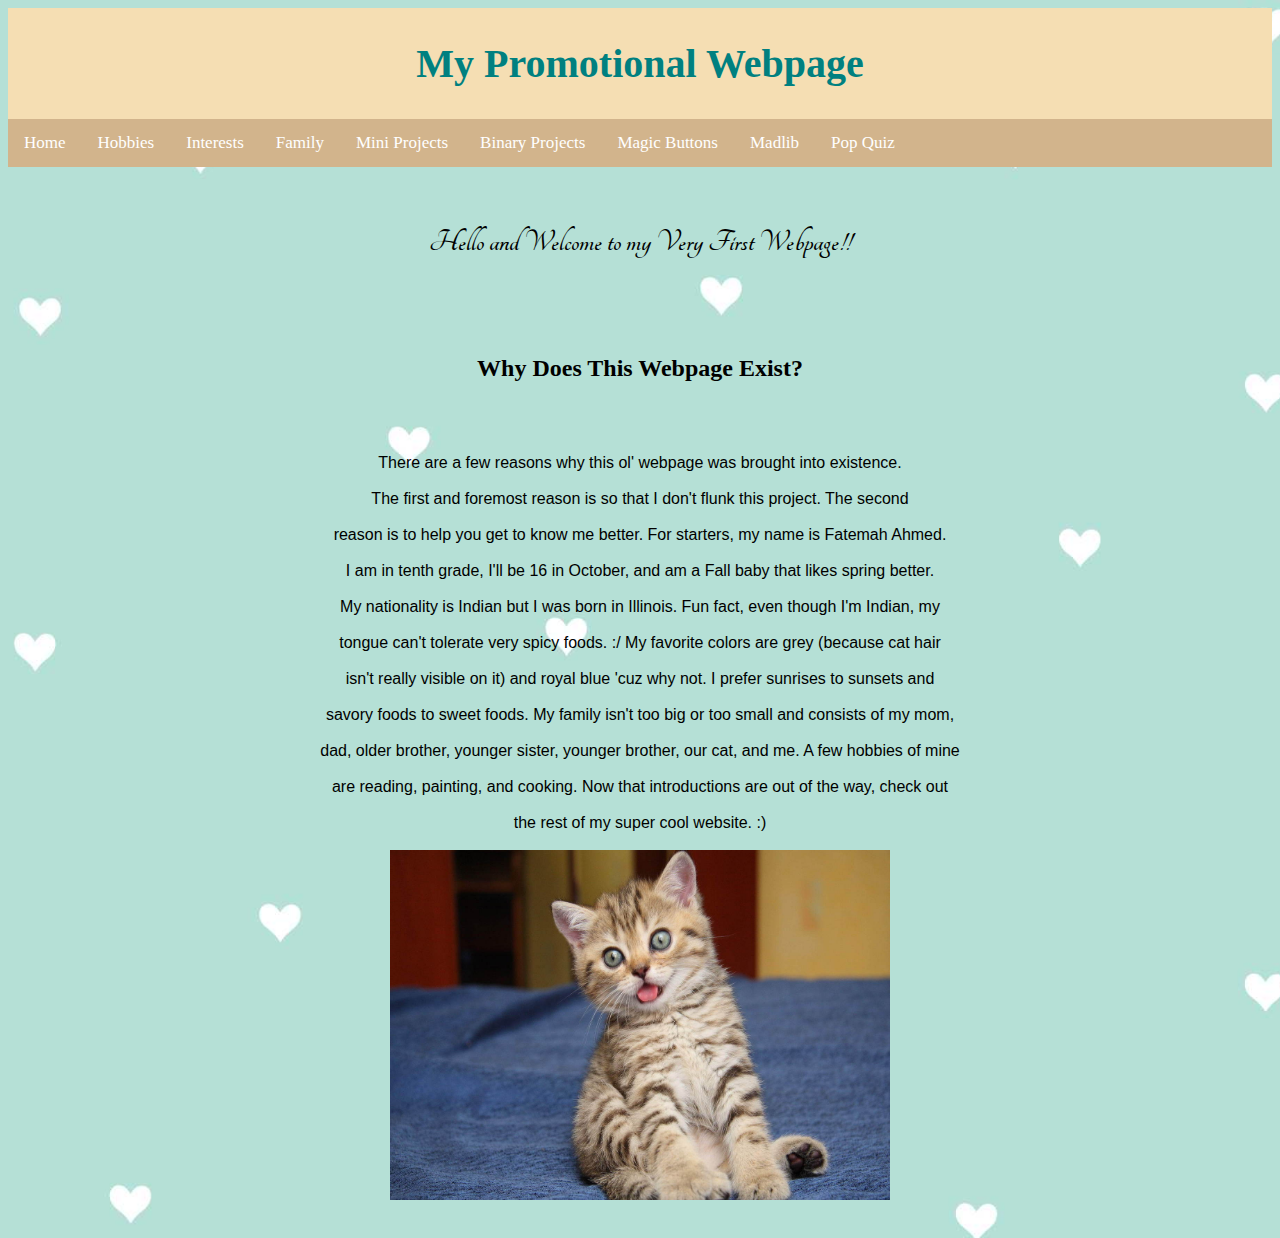
<file: index.html>
<!DOCTYPE html>
<html lang="en">
<head>

    <meta charset="UTF-8">
    <title>Welcome!! </title>
    <script src="myScript.js"></script>
    <script src="calc.js"></script>
    <script src="binaryScript.js"></script>
    <script src="madlibs.js"></script>
     <script src="quiz.js"></script>
    <link rel="stylesheet" href="Control.css">

   <!-- h1 font-->
    <link rel="stylesheet" href="https://fonts.googleapis.com/css?family=Tangerine">

    <style>


    div.c {
        font-size: x-large;
    }


    .w3-myfont {
        font-family: "Comic Sans MS", cursive, sans-serif;
    }


 .w3-tangerine {
 font-family: 'Tangerine', serif;
}

<!-- font code taken from w3schools-->

</style>

</head>
<body>



<div class="header">
    <h1>My Promotional Webpage</h1>
</div>

<!-- header code taken from w3schools-->

<div class="topnav">
    <a href="index.html">Home</a>
    <a href="Hobbies.html">Hobbies</a>
    <a href="Interests.html">Interests</a>
    <a href="Family.html">Family</a>
    <a href="MiniProjects.html">Mini Projects</a>
    <a href="Binary.html">Binary Projects</a>
    <a href="Buttons.html">Magic Buttons</a>
    <a href="story.html">Madlib</a>
     <a href="quiz.html">Pop Quiz</a>
</div>
<!-- navigation bar code copied from w3schools-->

<!-- start of website intro-->
<br>
<br>

<div class="w3-container w3-tangerine" >
<h1 class= "c" > Hello and Welcome to my Very First Webpage!! </h1>
</div>

<br>
<br>
<br>

 <h2 align="center"> <b> Why Does This Webpage Exist?</b> </h2>

<br>

<!--intro paragraph-->

<p class="w3-myfont" align="center">


    <br>   There are a few reasons why this ol' webpage was brought into existence.  <br>
    <br> The first and foremost reason is so that I don't flunk this project.  The second <br>
   <br> reason is to help you get to know me better. For starters, my name is Fatemah Ahmed. <br>
<br> I am in tenth grade, I'll be 16 in October, and am a Fall baby that likes spring better. <br>
   <br>  My nationality is Indian but I was born in Illinois.  Fun fact, even though I'm Indian, my <br>
   <br> tongue can't tolerate very spicy foods. :/ My favorite colors are grey (because cat hair <br>
    <br> isn't really visible on it) and royal blue 'cuz why not. I prefer sunrises to sunsets and <br>
    <br> savory foods to sweet foods. My family isn't too big or too small and consists of my mom, <br>
   <br> dad, older brother, younger sister, younger brother, our cat, and me. A few hobbies of mine <br>
    <br> are reading, painting, and cooking.  Now that introductions are out of the way, check out <br>
    <br> the rest of my super cool website. :)
    <br>
    <br>
    <img src = "image/cat.JPG" height =350 width =500>
    <br>
    <br>
</p>









</body>
</html>
</file>
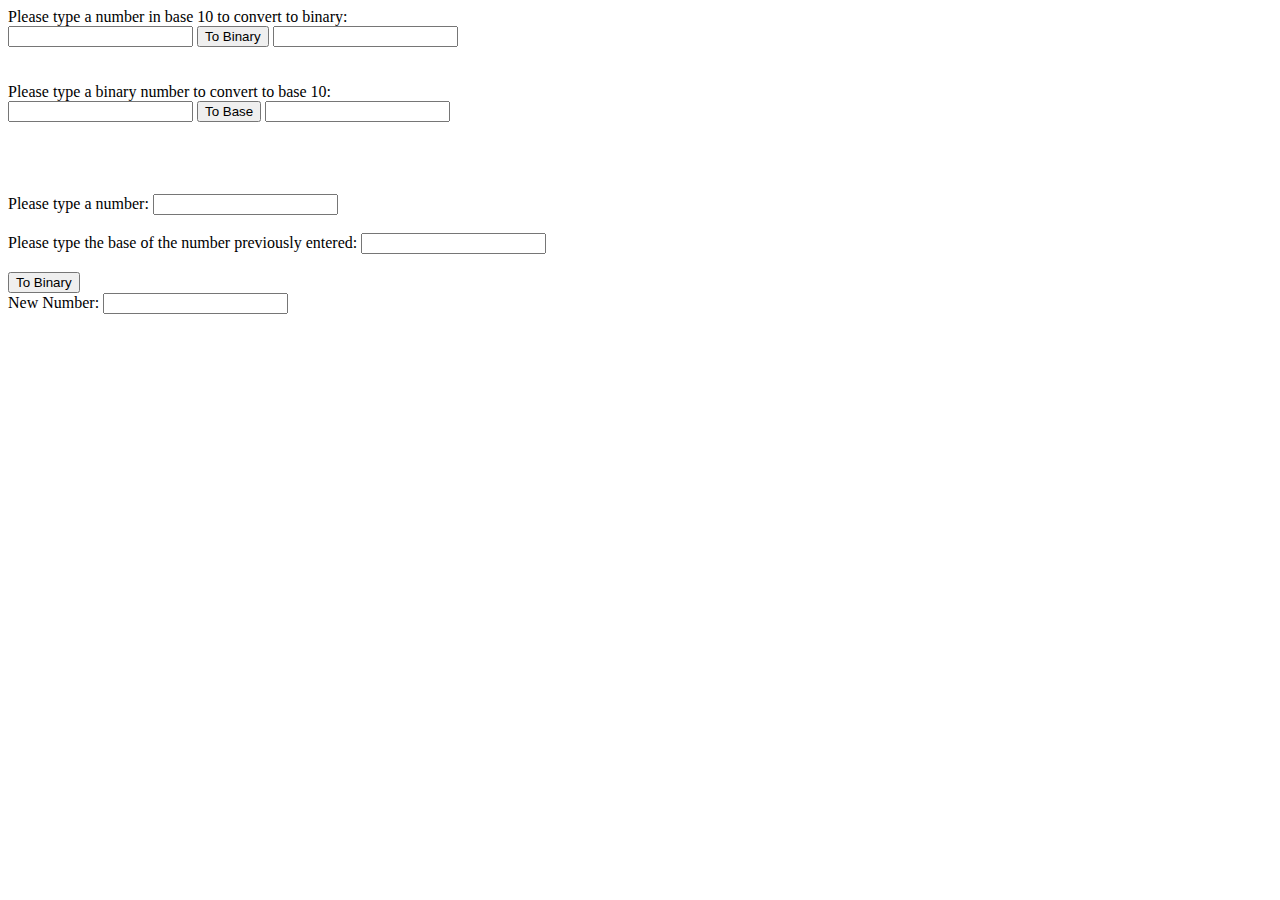
<file: Javascript Binary/index.html>
<!DOCTYPE html>
<html lang="en">
<head>
    <meta charset="UTF-8">
    <title>Base Converter</title>
    <script src="myScript.js"></script>

</head>
<body>

Please type a number in base 10 to convert to binary:
<form name="toBinary">
    <input name="input">
<button type="button" onclick="document.toBinary.result.value=tenToSmall()">To Binary</button>
    <input name="result" readonly="true">
</form>
<br><br>


Please type a binary number to convert to base 10:
<form name="toBase">
<input name="input">
    <button type="button" onclick="document.toBase.result.value=smallToTen()">To Base</button>
    <input name="result" readonly="true">
</form>
<br><br><br><br>

<!-- A Level Binary Project-->

<!-- first input-->
<Form name="chosenOne">
    Please type a number:
    <input name="input">
</Form>

<!--second input-->
<br>
<Form name="baseType">
    Please type the base of the number previously entered:
    <input name="input">
</Form>
<br>
<button type="button" onclick="document.wantedBase.result.value=tenToSmall()">To Binary</button>
<!--third input-->
<br>
<Form name="wantedBase">
    New Number:
    <input name="result" readonly="true">
</Form>



</body>
</html>
</file>
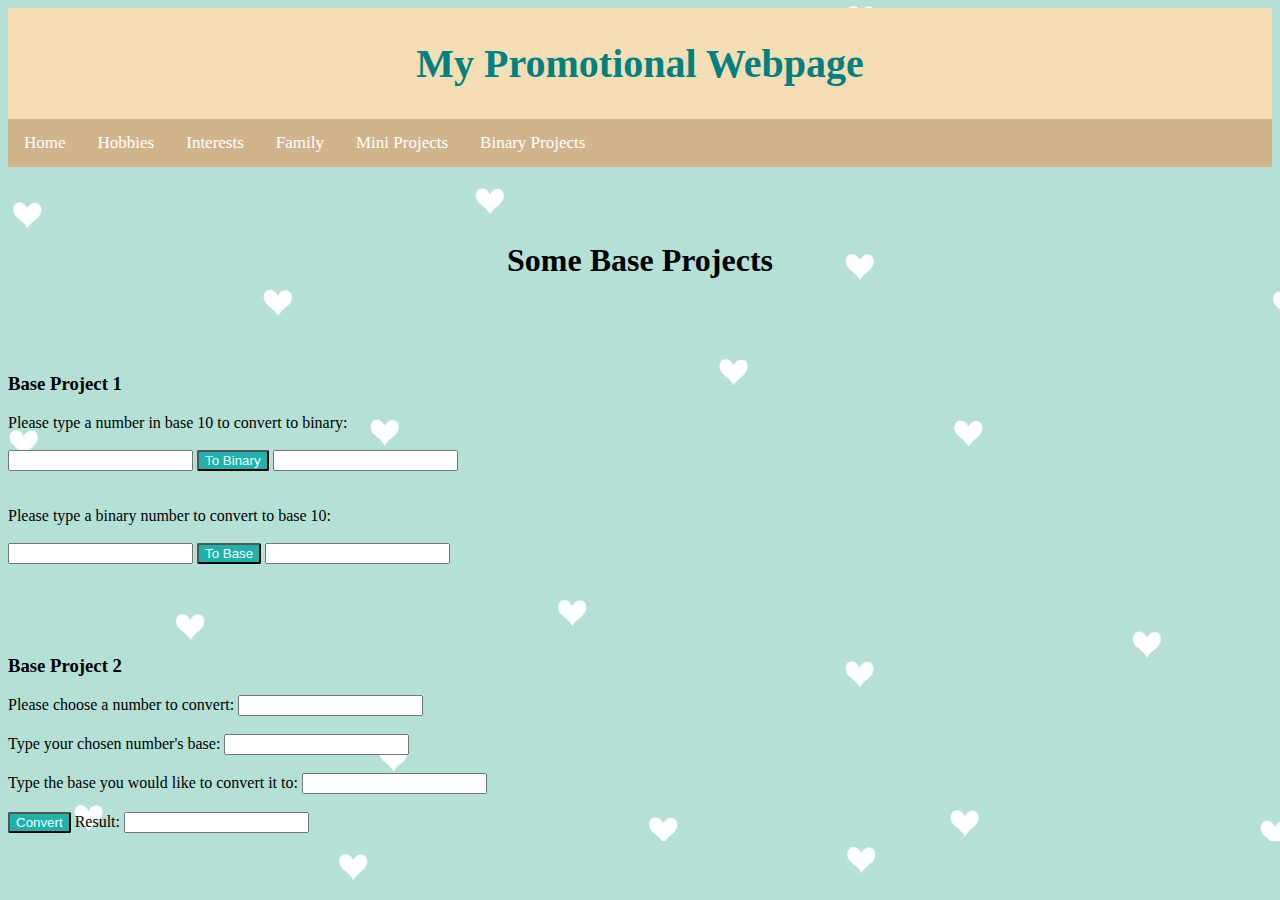
<file: Binary.html>
<!DOCTYPE html>
<html lang="en">
<head>
    <meta charset="UTF-8">
    <title>Binary Projects</title>
    <script src="binaryScript.js"></script>
    <link rel="stylesheet" href="Control.css">
</head>
<body>

<div class="header">
    <h1>My Promotional Webpage</h1>
</div>

<!-- header code taken from w3schools-->

<div class="topnav">
    <a href="index.html">Home</a>
    <a href="Hobbies.html">Hobbies</a>
    <a href="Interests.html">Interests</a>
    <a href="Family.html">Family</a>
    <a href="MiniProjects.html">Mini Projects</a>
    <a href="Binary.html">Binary Projects</a>
</div>
<!-- navigation bar code copied from w3schools-->

<br><br><br>
<h1 align="center">Some Base Projects</h1>
<br><br><br>


<h3>Base Project 1</h3>

<!--B Level Binary Project-->

Please type a number in base 10 to convert to binary:
<br><br>
<form name="toBinary">
    <input name="input">
    <button type="button" onclick="document.toBinary.result.value=tenToSmall()">To Binary</button>
    <input name="result" readonly="true">
</form>
<br><br>


Please type a binary number to convert to base 10:
<br><br>
<form name="toBase">
    <input name="input">
    <button type="button" onclick="document.toBase.result.value=smallToTen()">To Base</button>
    <input name="result" readonly="true">
</form>

<br><br><br><br>



<h3>Base Project 2</h3>

<!-- A Level Binary Project-->

<form name="magic">
    Please choose a number to convert:
    <input type="text" name="num">
    <br><br>
    Type your chosen number's base:
    <input type="text" name="x">
    <br><br>
    Type the base you would like to convert it to:
    <input type="text" name="y">
    <br><br>
    <button type="button" onclick="document.magic.result.value=xToY(Number(document.magic.num.value), Number(document.magic.x.value), Number(document.magic.y.value))">Convert</button>
    Result: <input type="text" name="result">
</form>


</body>
</html>
</file>
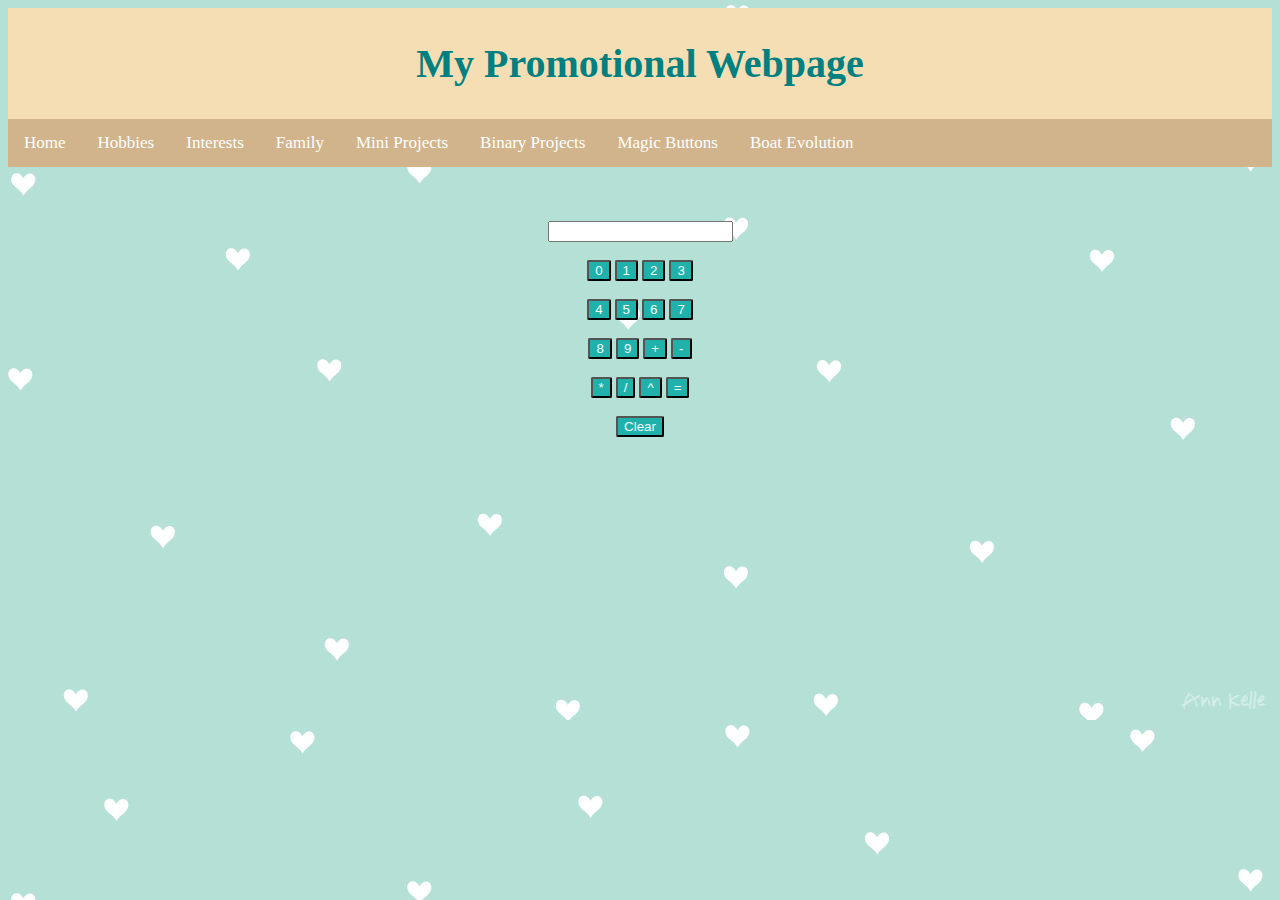
<file: Buttons.html>
<!DOCTYPE html>
<html lang="en">
<head>
    <meta charset="UTF-8">
    <title>Buttons</title>
    <script src="myScript.js"></script>
    <script src="calc.js"></script>
    <script src="binaryScript.js"></script>
    <script src="madlibs.js"></script>
     <script src="quiz.js"></script>
    <link rel="stylesheet" href="Control.css">
    <script src="boatevolution.js"></script>
    <link rel="stylesheet" type="text/css" href="boat.css">

    <style>

        .w3-myfont {
            font-family: "Comic Sans MS", cursive, sans-serif;
        }

        <!-- font code taken from w3schools-->

    </style>

</head>



<body>


<div class="header">
    <h1>My Promotional Webpage</h1>
</div>

<!-- header code taken from w3schools-->

<div class="topnav">
    <a href="index.html">Home</a>
    <a href="Hobbies.html">Hobbies</a>
    <a href="Interests.html">Interests</a>
    <a href="Family.html">Family</a>
    <a href="MiniProjects.html">Mini Projects</a>
    <a href="Binary.html">Binary Projects</a>
    <a href="Buttons.html">Magic Buttons</a>
    <a href="LittleBoat.html">Boat Evolution</a>
</div>
<!-- navigation bar code copied from w3schools-->
<br><br><br>
<form name="calculator" align="center">

    <input name="calcWindow" type="text" readonly="true">
    <br><br>
    <button type="button"  value="0" onclick="document.calculator.calcWindow.value+=0">0</button>

    <button type="button"  value="1" onclick="document.calculator.calcWindow.value+=1">1</button>

    <button type="button"  value="2" onclick="document.calculator.calcWindow.value+=2">2</button>

    <button type="button"  value="3" onclick="document.calculator.calcWindow.value+=3">3</button>
    <br><br>

    <button type="button"  value="4" onclick="document.calculator.calcWindow.value+=4">4</button>

    <button type="button"  value="5" onclick="document.calculator.calcWindow.value+=5">5</button>

    <button type="button"  value="6" onclick="document.calculator.calcWindow.value+=6">6</button>

    <button type="button"  value="7" onclick="document.calculator.calcWindow.value+=7">7</button>
    <br><br>

    <button type="button"  value="8" onclick="document.calculator.calcWindow.value+=8">8</button>

    <button type="button"  value="9" onclick="document.calculator.calcWindow.value+=9">9</button>

    <button type="button"  value="+" onclick="document.calculator.calcWindow.value+='+'">+</button>

    <button type="button"  value="-" onclick="document.calculator.calcWindow.value+='-'">-</button>
    <br><br>

    <button type="button"  value="*" onclick="document.calculator.calcWindow.value+='*'">*</button>

    <button type="button"  value="/" onclick="document.calculator.calcWindow.value+='/'">/</button>

    <button type="button"  value="^" onclick="document.calculator.calcWindow.value+='^'">^</button>

    <button type="button"  value="=" onclick="document.calculator.calcWindow.value=calculate(document.calculator.calcWindow.value)">=</button>
    <br><br>

    <button type="button"  value="/" onclick="document.calculator.calcWindow.value=''">Clear</button>

    <br><br>
</form>




</body>

</html>
</file>
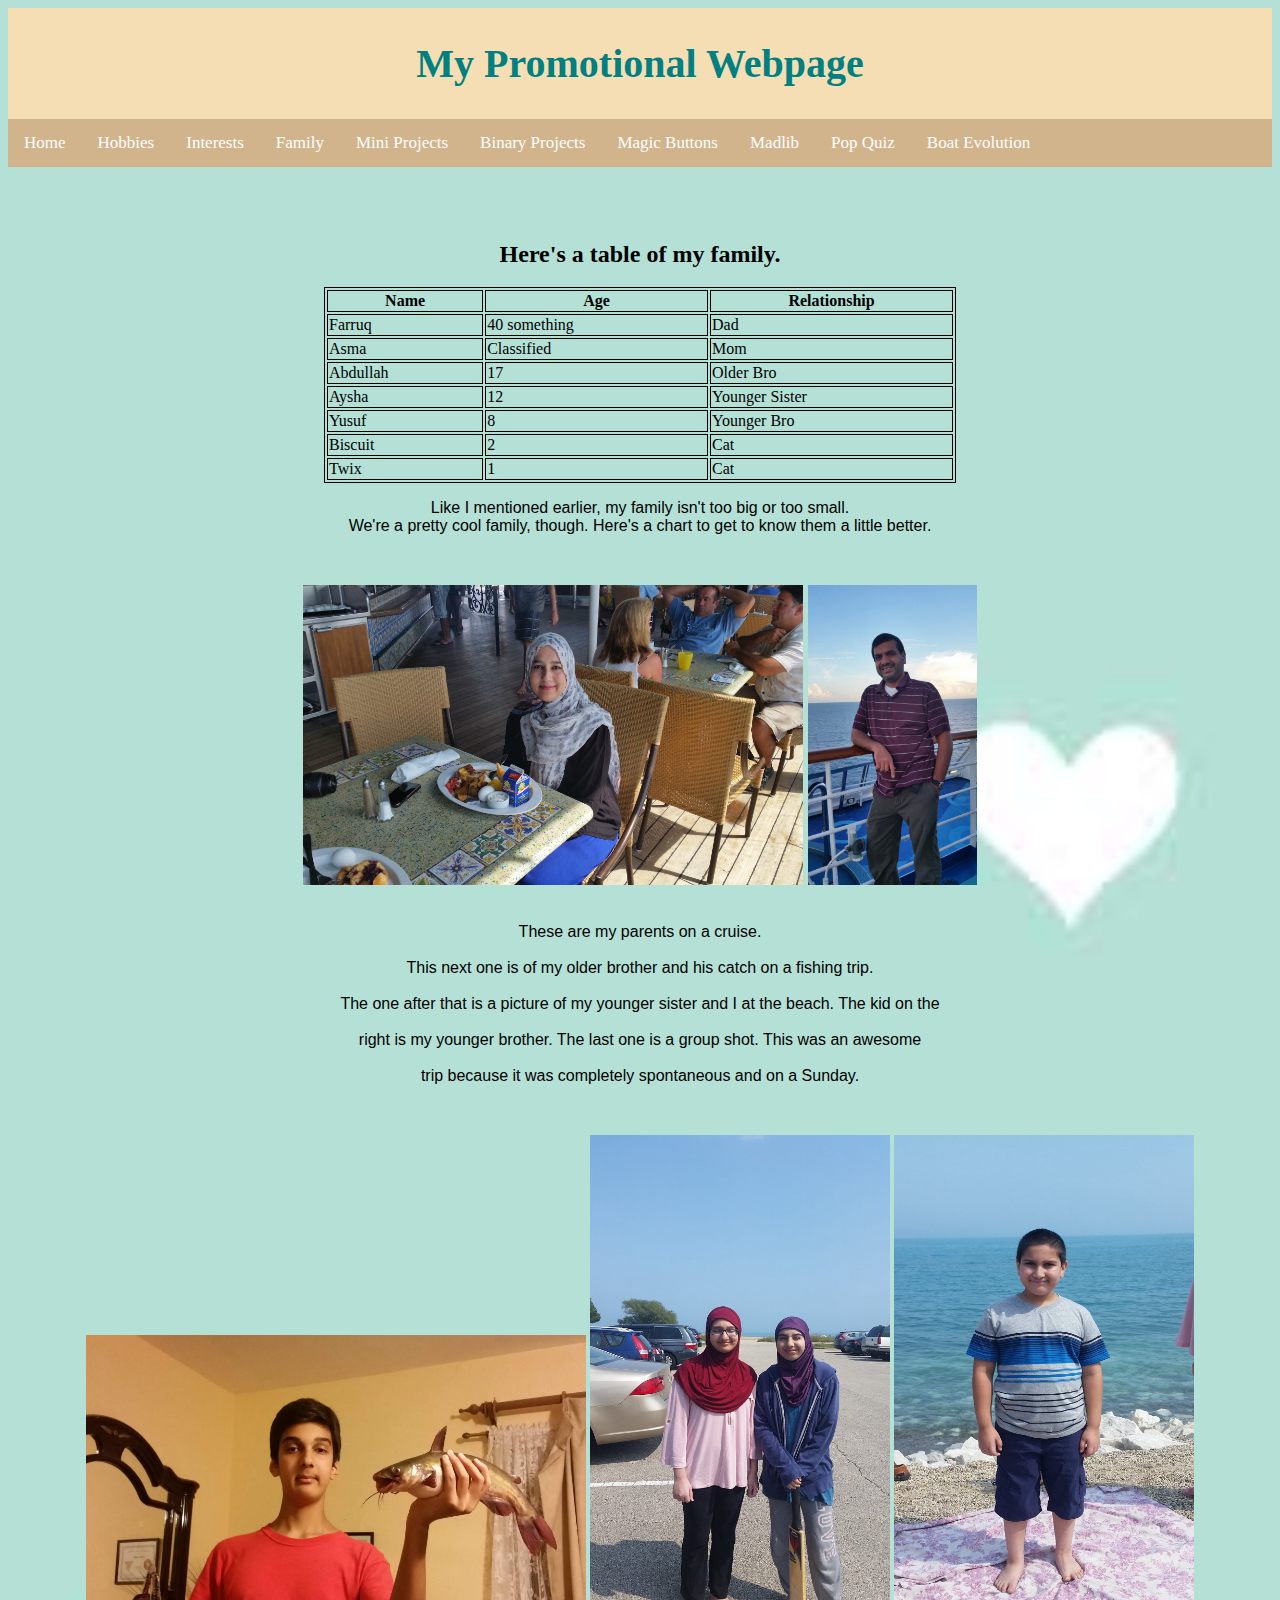
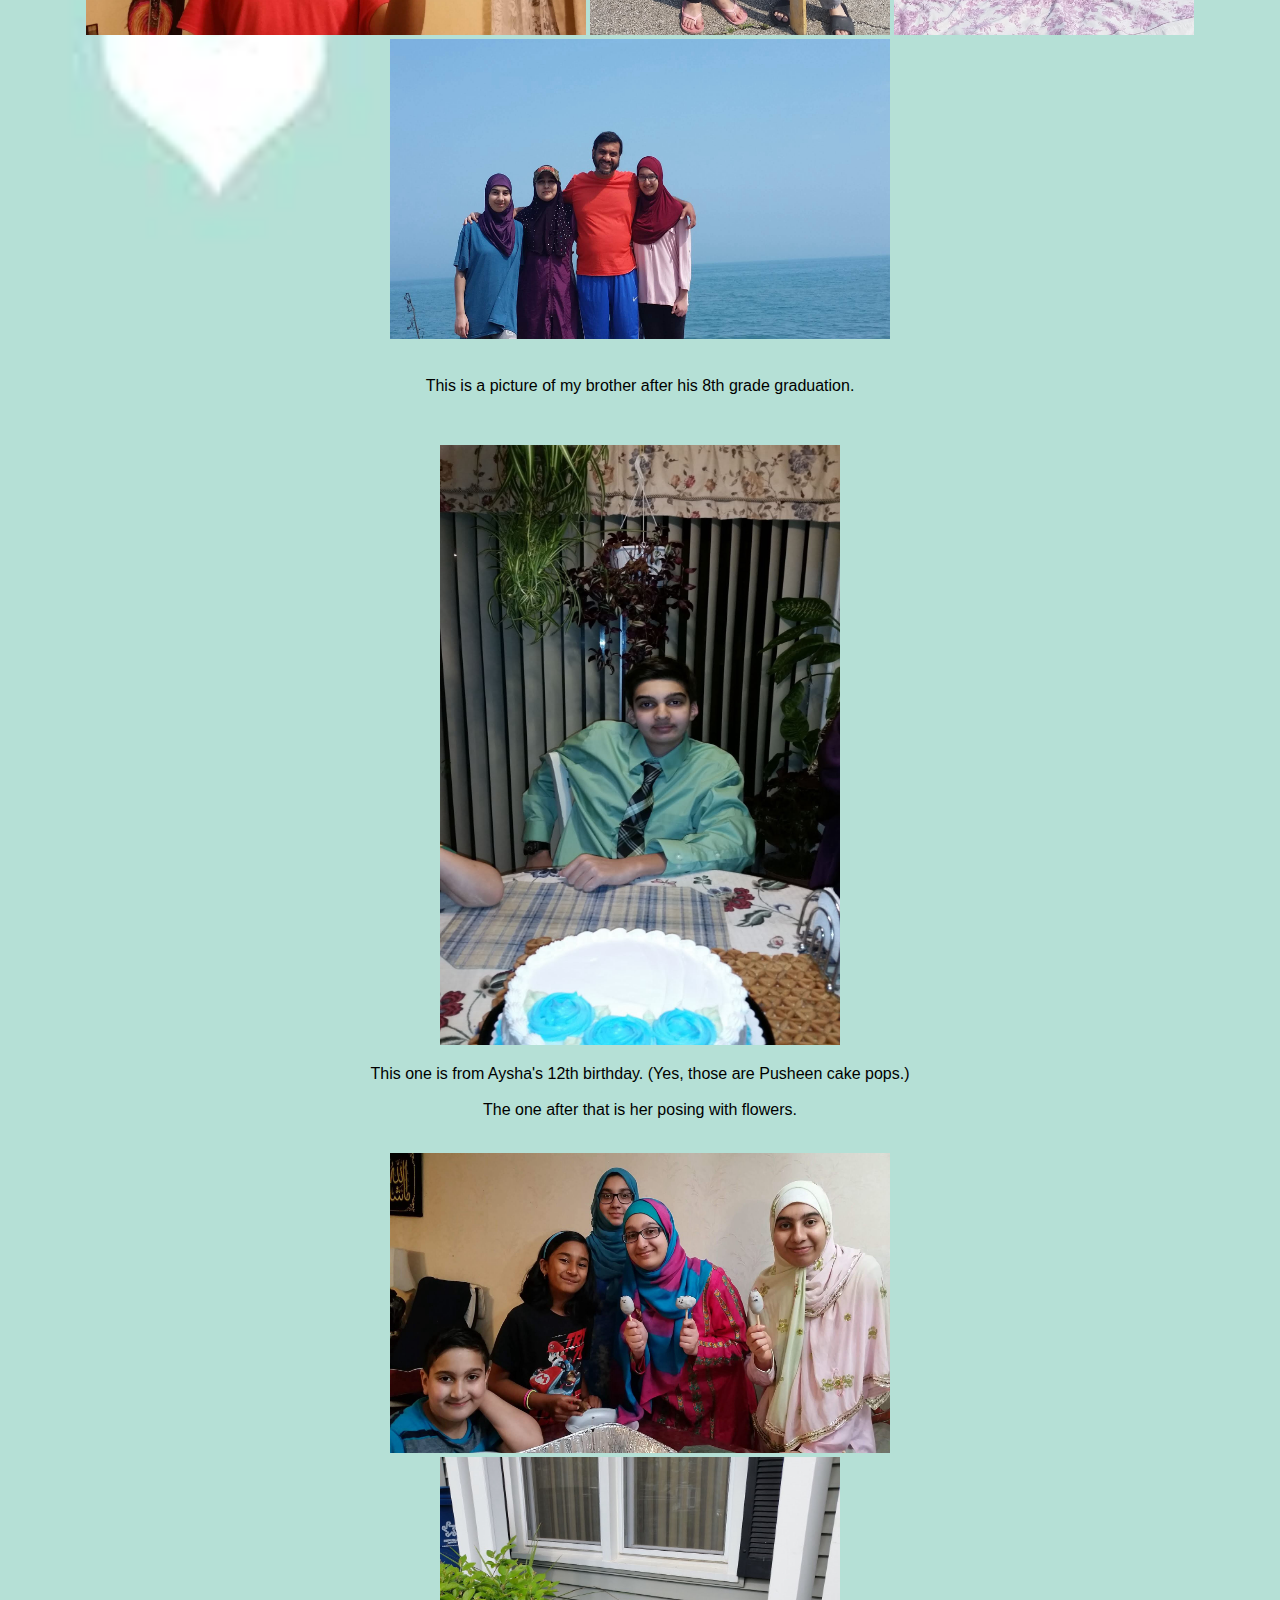
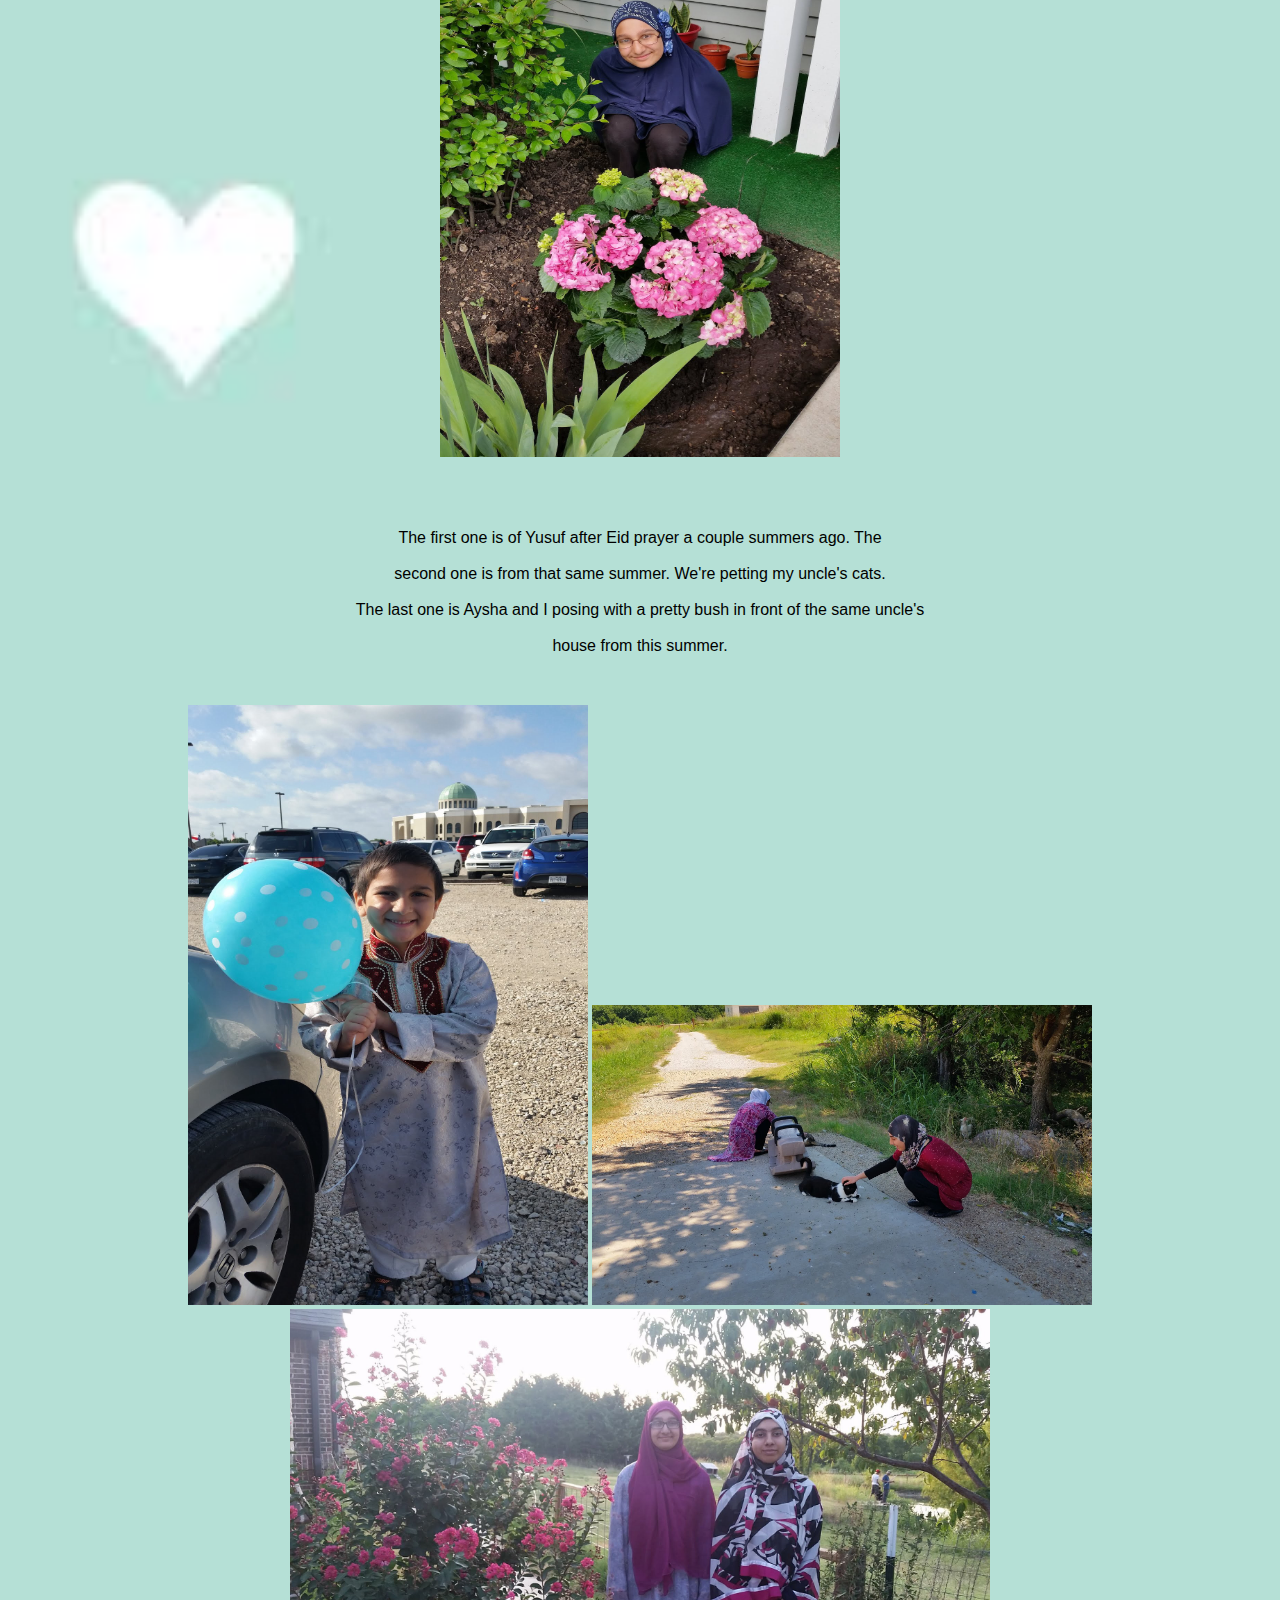
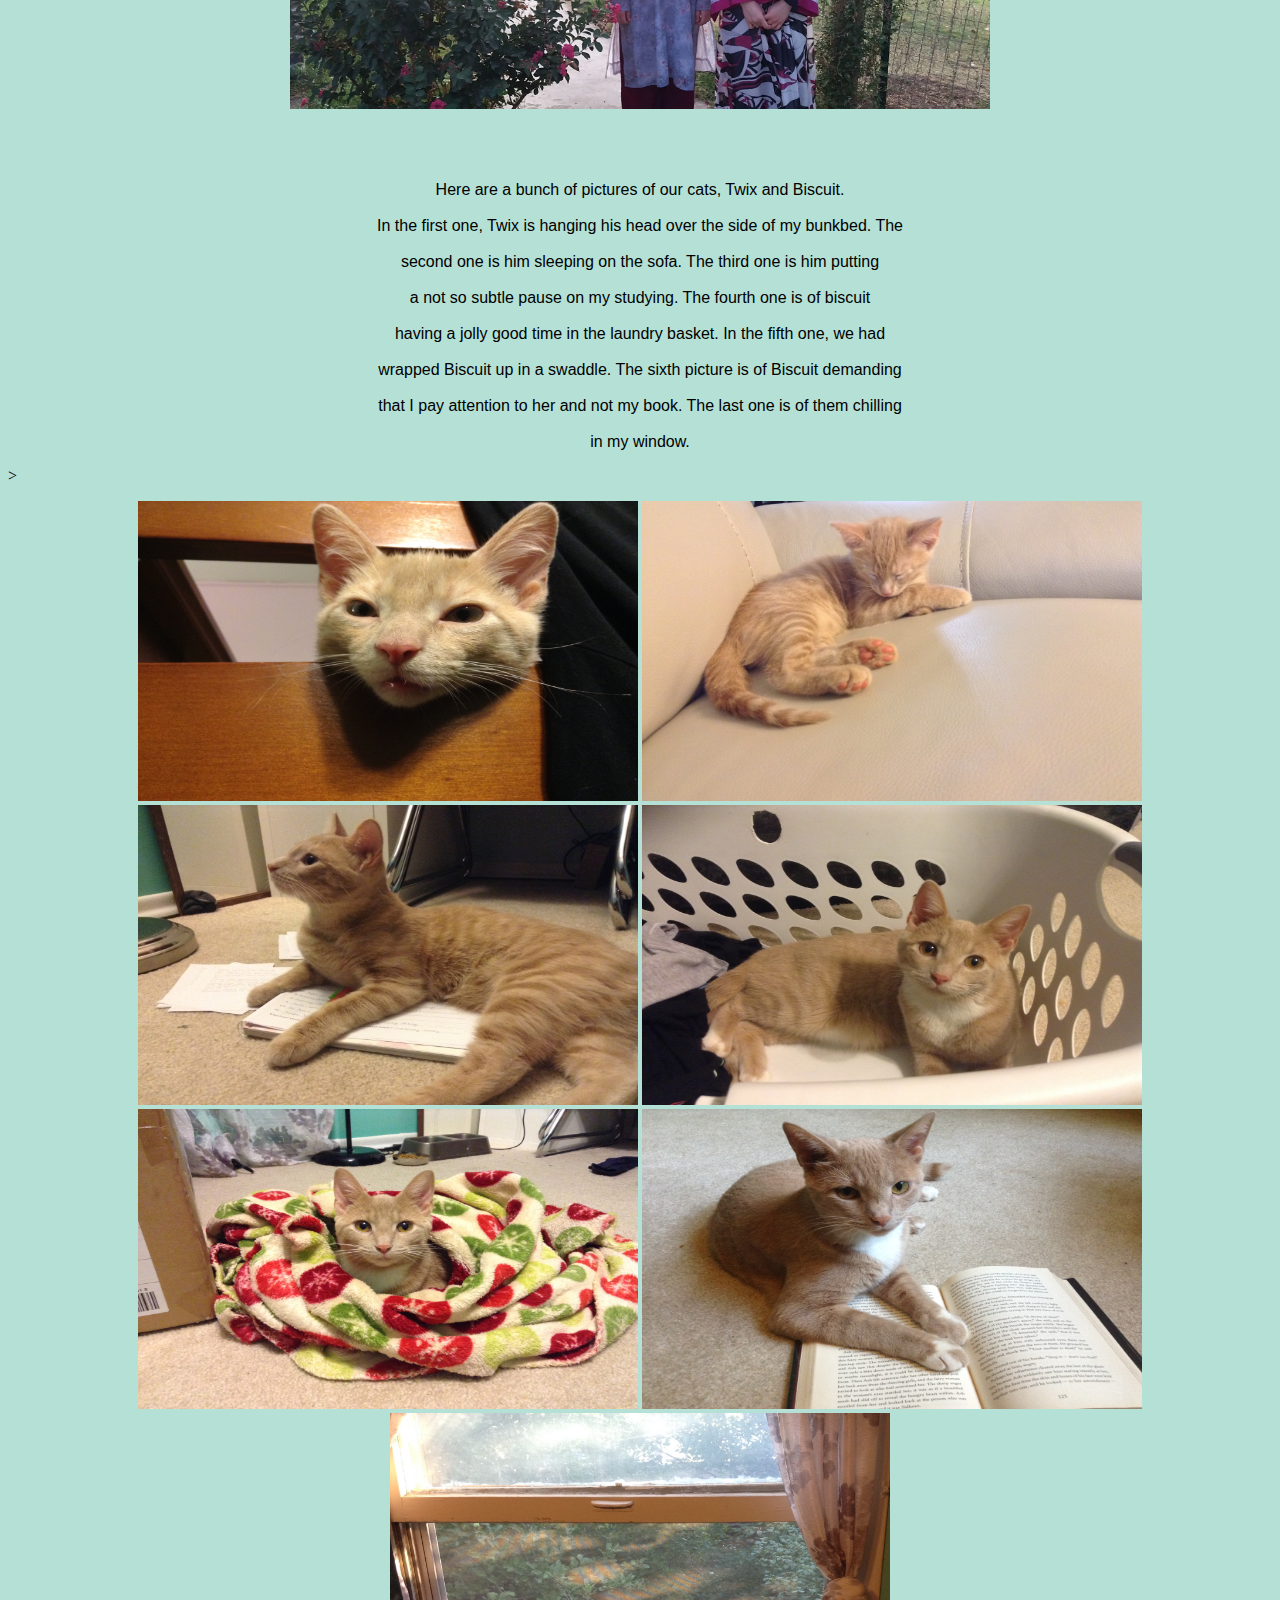
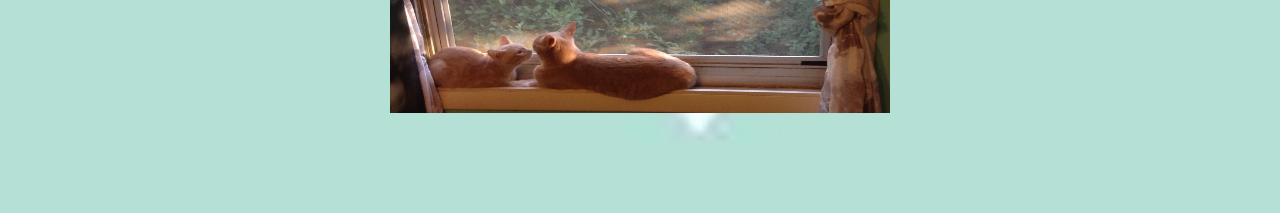
<file: Family.html>
<!DOCTYPE html>
<html lang="en">
<head>
    <meta charset="UTF-8">
    <title>Family</title>
    <script src="myScript.js"></script>
    <script src="calc.js"></script>
    <script src="binaryScript.js"></script>
    <script src="madlibs.js"></script>
     <script src="quiz.js"></script>
    <link rel="stylesheet" href="Control.css">
    <script src="boatevolution.js"></script>
    <link rel="stylesheet" type="text/css" href="boat.css">
    
    <style>
        table, th, td {
            border: 1px solid black;
        }

        .w3-myfont {
            font-family: "Comic Sans MS", cursive, sans-serif;
        }

        <!-- font code taken from w3schools-->

    </style>

</head>
<body>

<div class="header">
    <h1>My Promotional Webpage</h1>
</div>

<!-- header code taken from w3schools-->

<div class="topnav">
    <a href="index.html">Home</a>
    <a href="Hobbies.html">Hobbies</a>
    <a href="Interests.html">Interests</a>
    <a href="Family.html">Family</a>
    <a href="MiniProjects.html">Mini Projects</a>
    <a href="Binary.html">Binary Projects</a>
    <a href="Buttons.html">Magic Buttons</a>
    <a href="story.html">Madlib</a>
     <a href="quiz.html">Pop Quiz</a>
    <a href="LittleBoat.html">Boat Evolution</a>
</div>

<!-- navigation bar code taken from w3schools-->

<br>
<br>
<br>
<!-- family table-->
<h2 align="center"> Here's a table of my family.</h2>
<table style="width:50%" align ="center">
    <tr>
        <th>Name</th>
        <th>Age</th>
        <th>Relationship</th>
    </tr>
    <tr>
        <td>Farruq</td>
        <td>40 something</td>
        <td>Dad</td>
    </tr>
    <tr>
        <td>Asma</td>
        <td>Classified</td>
        <td>Mom</td>
    </tr>
    <tr>
        <td>Abdullah</td>
        <td>17</td>
        <td>Older Bro</td>
    </tr>
    <tr>
        <td>Aysha</td>
        <td>12</td>
        <td>Younger Sister</td>
    </tr>
    <tr>
        <td>Yusuf</td>
        <td>8</td>
        <td>Younger Bro</td>
    </tr>
    <tr>
        <td>Biscuit</td>
        <td>2</td>
        <td>Cat</td>
    </tr>
    <tr>
        <td>Twix</td>
        <td>1</td>
        <td>Cat</td>
    </tr>
</table>
<!--table code found on w3schools-->

<p class="w3-myfont" align ="center">
    Like I mentioned earlier, my family isn't too big or too small.  <br>
    We're a pretty cool family, though.  Here's a chart to get to
    know them a little better.<br> </p>

    <br>

<p class="w3-myfont" align ="center">
<!--pics of parents-->
    <img src = "image/ammicruise.JPG" height =300 width =500>
    <img src = "image/babacruise.JPG" height =300 width 300>
</p>

<p class="w3-myfont" align ="center">
    <br>These are my parents on a cruise.<br>
    <br>This next one is of my older brother and his catch on a fishing trip.<br>
    <br>The one after that is a picture of my younger sister and I at the beach.  The kid on the<br>
    <br>right is my younger brother.  The last one is a group shot. This was an awesome<br>
    <br>trip because it was completely spontaneous and on a Sunday. </p>
<br>

<!--family pics-->
<p class="w3-myfont" align ="center">
    <img src = "image/bhaifish.JPG" height =300 width =500>
    <img src = "image/usbeach.JPG" height =500 width =300 >
    <img src = "image/yusufbeach.JPG" height =500 width =300>
    <img src = "image/familybeach.JPG" height =300 width =500</p>

<br>
<br>

<p class="w3-myfont" align ="center">
    This is a picture of my brother after his 8th grade graduation. </p>
<br>
<!-- older bro grad pic-->
<p class="w3-myfont" align ="center">
    <img src = "image/bhaigrad.JPG" height =600 width =400>
<br>

<p class="w3-myfont" align ="center">
    This one is from Aysha's 12th birthday.  (Yes, those are Pusheen cake pops.)<br>
    <br>The one after that is her posing with flowers.</p>

<!-- Aysha's Bday and with flowers-->

<p class="w3-myfont" align ="center">
    <br>
    <img src = "image/ayshabday.JPG" height =300 width =500>
    <br>
    <img src = "image/ayshaflower.JPG" height =600 width =400> </p>
<br>

<p class="w3-myfont" align ="center">
    <br>The first one is of Yusuf after Eid prayer a couple summers ago.  The<br>
    <br> second one is from that same summer.  We're petting my uncle's cats.<br>
    <br>The last one is Aysha and I posing with a pretty bush in front of the same uncle's<br>
    <br> house from this summer. </p>
<br>

<!-- said pictures-->
<p class="w3-myfont" align ="center">
    <img src = "image/yusufeid.JPG" height =600 width =400>
    <img src = "image/uscats.JPG" height =300 width =500>
    <img src = "image/ustree.JPG" height =400 width =700> </p>
<br>
<p class="w3-myfont" align ="center">
    <br>Here are a bunch of pictures of our cats, Twix and Biscuit.<br>
<br>In the first one, Twix is hanging his head over the side of my bunkbed.  The<br>
    <br>  second one is him sleeping on the sofa.  The third one is him putting<br>
    <br>a not so subtle pause on my studying.  The fourth one is of biscuit<br>
    <br> having a jolly good time in the laundry basket.  In the fifth one, we had<br>
    <br> wrapped Biscuit up in a swaddle.  The sixth picture is of Biscuit demanding<br>
    <br> that I pay attention to her and not my book.  The last one is of them chilling<br>
    <br> in my window.</p>>
<br>

<!--Pet pics-->
<p class="w3-myfont" align ="center">
    <img src = "image/twixbed.JPG" height =300 width =500>
    <img src = "image/twixsofa.JPG" height =300 width =500>
    <img src = "image/twixnotes.JPG" height =300 width =500>
    <img src = "image/biscuitbox.JPG" height =300 width =500>
    <img src = "image/biscuitblanket.JPG" height =300 width =500>
    <img src = "image/biscuitbook.JPG" height =300 width =500>
    <img src = "image/themwindow.JPG" height =300 width =500> </p>

<br>
<br>
<br>
<br>







</body>
</html>
</file>
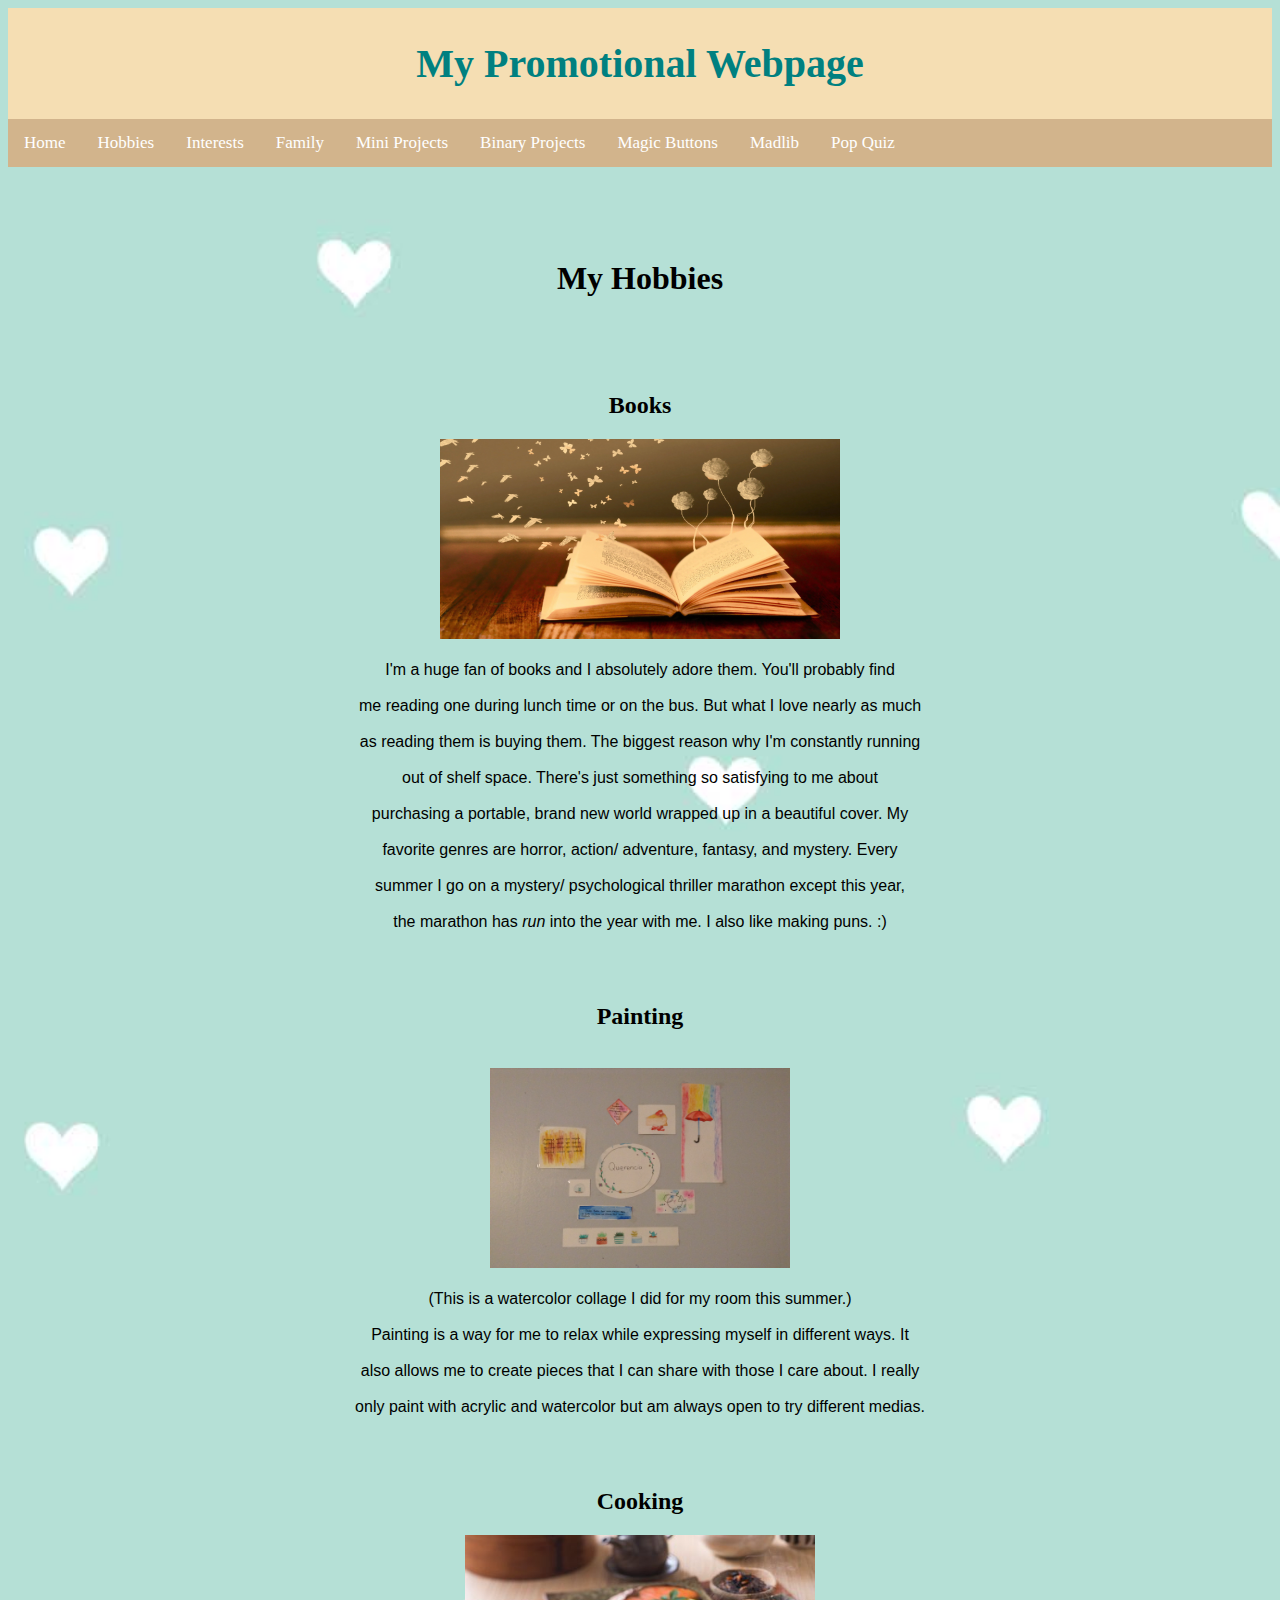
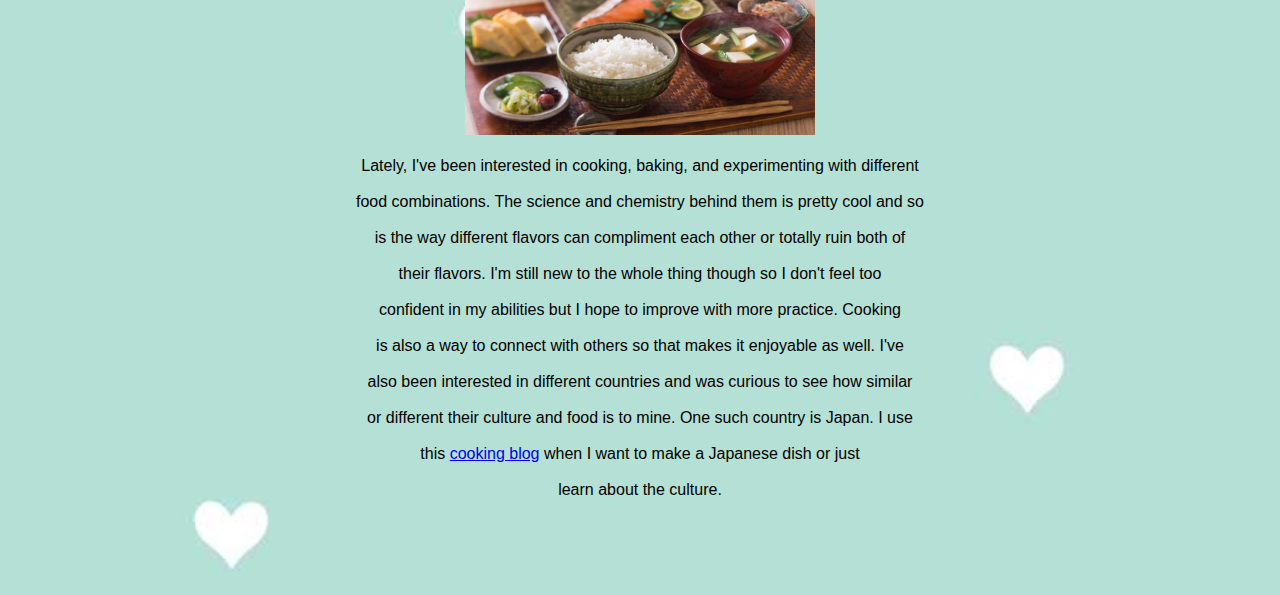
<file: Hobbies.html>
<!DOCTYPE html>
<html lang="en">
<head>
    <meta charset="UTF-8">
    <title>Hobbies</title>
    <script src="myScript.js"></script>
    <script src="calc.js"></script>
    <script src="binaryScript.js"></script>
    <script src="madlibs.js"></script>
     <script src="quiz.js"></script>
    <link rel="stylesheet" href="Control.css">

    <style>

        .w3-myfont {
            font-family: "Comic Sans MS", cursive, sans-serif;
        }

        <!-- font code taken from w3schools-->

    </style>



</head>






<body>
<div class="header">
    <h1>My Promotional Webpage</h1>
</div>

<!-- header code taken from w3schools-->

<div class="topnav">
    <a href="index.html">Home</a>
    <a href="Hobbies.html">Hobbies</a>
    <a href="Interests.html">Interests</a>
    <a href="Family.html">Family</a>
    <a href="MiniProjects.html">Mini Projects</a>
    <a href="Binary.html">Binary Projects</a>
    <a href="Buttons.html">Magic Buttons</a>
    <a href="story.html">Madlib</a>
     <a href="quiz.html">Pop Quiz</a>
</div>

<!-- navigation bar code taken from w3schools-->

<!-- hobbies info-->
<br>
<br>
<br>
<br>
<h1> My Hobbies </h1>

<br>
<br>
<br>

<h2 align="center"> Books </h2>



<p class="w3-myfont" align="center">

    <img src = "image/books.JPG" height =200 width =400>
    <!-- collaborated with my dad on image code-->
<br>
  <br>  I'm a huge fan of books and I absolutely adore them.  You'll probably find <br>
  <br>  me reading one during lunch time or on the bus.  But what I love nearly as much <br>
  <br>  as reading them is buying them.  The biggest reason why I'm constantly running <br>
  <br>   out of shelf space.  There's just something so satisfying to me about <br>
  <br>  purchasing a portable, brand new world wrapped up in a beautiful cover.  My <br>
  <br>  favorite genres are horror, action/ adventure, fantasy, and mystery.  Every <br>
  <br>  summer I go on a mystery/ psychological thriller marathon except this year, <br>
   <br> the marathon has <i>run</i> into the year with me.  I also like making puns. :) <br>

</p>

<br>
<br>

<h2 align="center"> Painting </h2>

<p class="w3-myfont" align="center" >
    <br>

    <img src = "image/watercolor.JPG" height =200 width =300>
    <br>
    <br>
    (This is a watercolor collage I did for my room this summer.)
    <br>
   <br> Painting is a way for me to relax while expressing myself in different ways.  It <br>
   <br> also allows me to create pieces that I can share with those I care about.  I really <br>
    <br> only paint with acrylic and watercolor but am always open to try different medias. <br>
</p>

<br>
<br>

<h2 align="center">Cooking</h2>

<p class="w3-myfont" align="center">
    <!--Picture taken from www.thespruceeats.com-->

    <img src = "image/japanfood.JPG" height =200 width =350>
    <br>

    <br> Lately, I've been interested in cooking, baking, and experimenting with different <br>
    <br> food combinations.  The science and chemistry behind them is pretty cool and so <br>
    <br> is the way different flavors can compliment each other or totally ruin both of <br>
    <br> their flavors.  I'm still new to the whole thing though so I don't feel too <br>
    <br>confident in my abilities but I hope to improve with more practice.  Cooking <br>
    <br> is also a way to connect with others so that makes it enjoyable as well.  I've<br>
    <br> also been interested in different countries and was curious to see how similar <br>
    <br> or different their culture and food is to mine.  One such country is Japan. I use <br>
    <br> this <a href="https://www.justonecookbook.com/">cooking blog</a> when I want to make a Japanese dish or just <br>
    <br>  learn about the culture. <br>








</p>

<br>
<br>
<br>
<br>

</body>
</html>
</file>
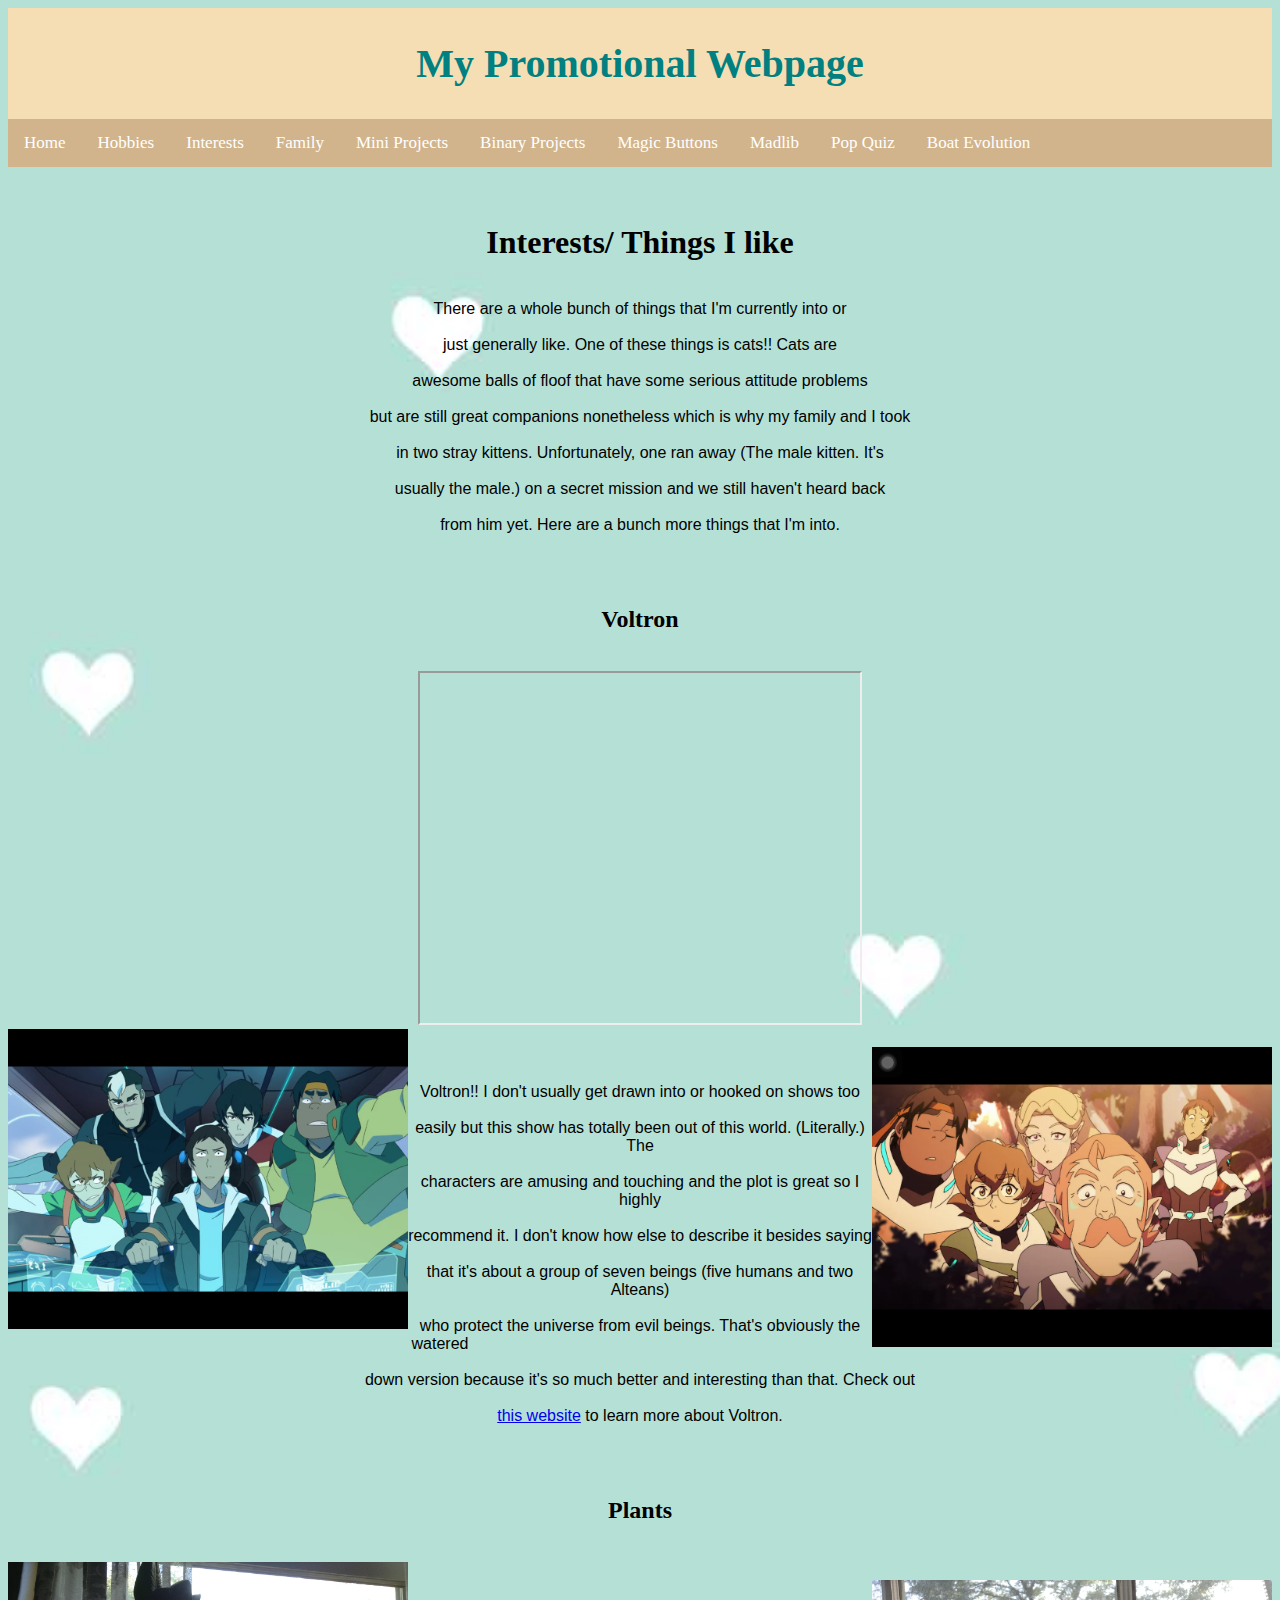
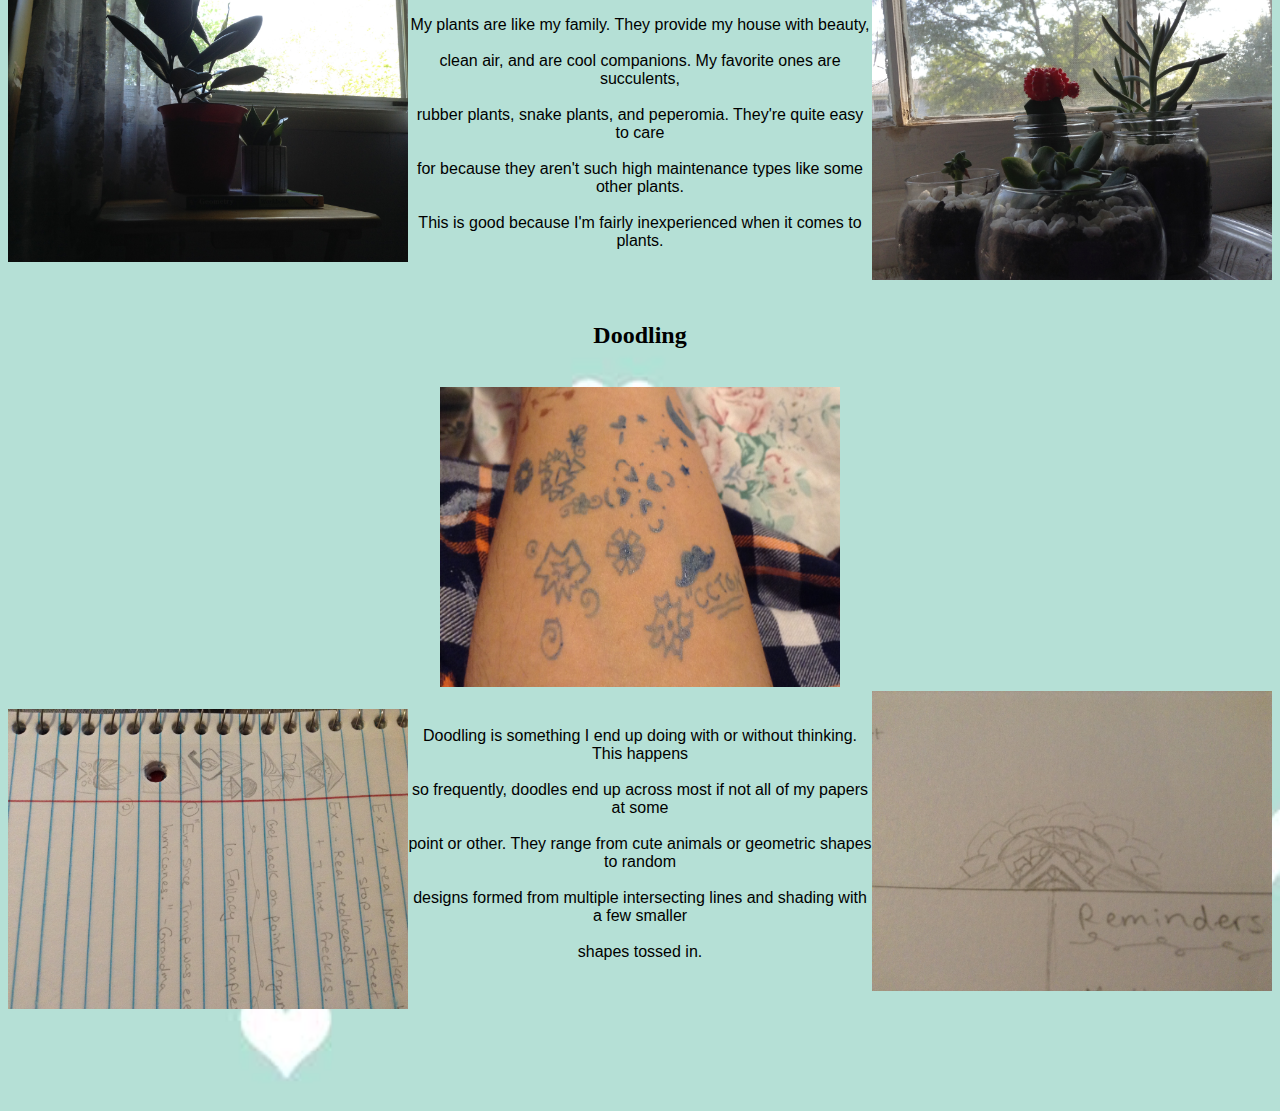
<file: Interests.html>
<!DOCTYPE html>
<html lang="en">
<head>
    <meta charset="UTF-8">
    <title>Interests</title>
    <script src="myScript.js"></script>
    <script src="calc.js"></script>
    <script src="binaryScript.js"></script>
    <script src="madlibs.js"></script>
     <script src="quiz.js"></script>
    <link rel="stylesheet" href="Control.css">
    <script src="boatevolution.js"></script>
    <link rel="stylesheet" type="text/css" href="boat.css">

<style>

    .w3-myfont {
        font-family: "Comic Sans MS", cursive, sans-serif;
    }

    <!-- font code taken from w3schools-->

</style>

</head>
<body>

<div class="header">
    <h1>My Promotional Webpage</h1>
</div>

<!-- header code taken from w3schools-->

<div class="topnav">
    <a href="index.html">Home</a>
    <a href="Hobbies.html">Hobbies</a>
    <a href="Interests.html">Interests</a>
    <a href="Family.html">Family</a>
    <a href="MiniProjects.html">Mini Projects</a>
    <a href="Binary.html">Binary Projects</a>
    <a href="Buttons.html">Magic Buttons</a>
    <a href="story.html">Madlib</a>
     <a href="quiz.html">Pop Quiz</a>
    <a href="LittleBoat.html">Boat Evolution</a>
</div>

<br>
<br>

<!-- interests info-->
<h1 align="center">Interests/ Things I like</h1>

<p class="w3-myfont" align="center">

    <br> There are a whole bunch of things that I'm currently into or <br>
    <br> just generally like.  One of these things is cats!!  Cats are <br>
    <br>  awesome balls of floof that have some serious attitude problems <br>
    <br> but are still great companions nonetheless which is why my family and I took <br>
    <br> in two stray kittens.  Unfortunately, one ran away (The male kitten. It's <br>
    <br>  usually the male.) on a secret mission and we still haven't heard back <br>
    <br> from him yet.  Here are a bunch more things that I'm into. <br>

</p>

<br>
<br>

<h2 align ="center">Voltron</h2>


<p class="w3-myfont" align="center">

    <br>
    <iframe width="440" height="350" src="https://www.youtube.com/embed/NXW1waqRCb0">
    </iframe>
    <!-- video code taken from w3schools, video from Netflix youtube account-->
    <br>
    <img src = "image/voltronform.PNG" height =300 width =400 align="left">
    <!-- screenshot from season 1 ep. 1-->
    <br>
    <img src = "image/voltronspy.PNG" height =300 width =400 align="right">
    <!-- screenshot from season 7 ep. 1-->
<br>
    <br> Voltron!!  I don't usually get drawn into or hooked on shows too <br>
    <br>  easily but this show has totally been out of this world. (Literally.)  The <br>
    <br> characters are amusing and touching and the plot is great so I highly <br>
    <br> recommend it.  I don't know how else to describe it besides saying <br>
    <br>  that it's about a group of seven beings (five humans and two Alteans) <br>
    <br> who protect the universe from evil beings.  That's obviously the watered <br>
    <br> down version because it's so much better and interesting than that.  Check out <br>
    <br> <a href="http://www.voltron.com/">this website</a> to learn more about Voltron. <br>

</p>

<br>
<br>

<h2 align ="center">Plants</h2>


<p class="w3-myfont" align="center">

    <!--pics of my plants-->
    <br>
    <img src = "image/plants.JPG" height =300 width =400 align="left">
    <br>
    <img src = "image/succulents.JPG" height =300 width =400 align="right">
    <br>

    <br> My plants are like my family.  They provide my house with beauty, <br>
    <br> clean air, and are cool companions.  My favorite ones are succulents, <br>
    <br> rubber plants, snake plants, and peperomia.  They're quite easy to care <br>
    <br>  for because they aren't such high maintenance types like some other plants. <br>
    <br> This is good because I'm fairly inexperienced when it comes to plants. <br>


</p>

<br>
<br>

<h2 align ="center">Doodling</h2>


<p class="w3-myfont" align ="center">
    <!--doodle pics-->
    <br>
    <img src = "image/armd.JPG" height =300 width =400>
    <br>
    <img src = "image/plannerd.JPG" height =300 width =400 align="right">
    <br>
    <img src = "image/notebookd.JPG" height =300 width =400 align="left">

    <br> Doodling is something I end up doing with or without thinking.  This happens <br>
    <br>so frequently, doodles end up across most if not all of my papers at some <br>
    <br> point or other.  They range from cute animals or geometric shapes to random <br>
    <br> designs formed from multiple intersecting lines and shading with a few smaller <br>
    <br> shapes tossed in.
    <br>
    <br>
    <br>
    <br>


</p>

<br>
<br>
<br>
<br>













</body>
</html>
</file>
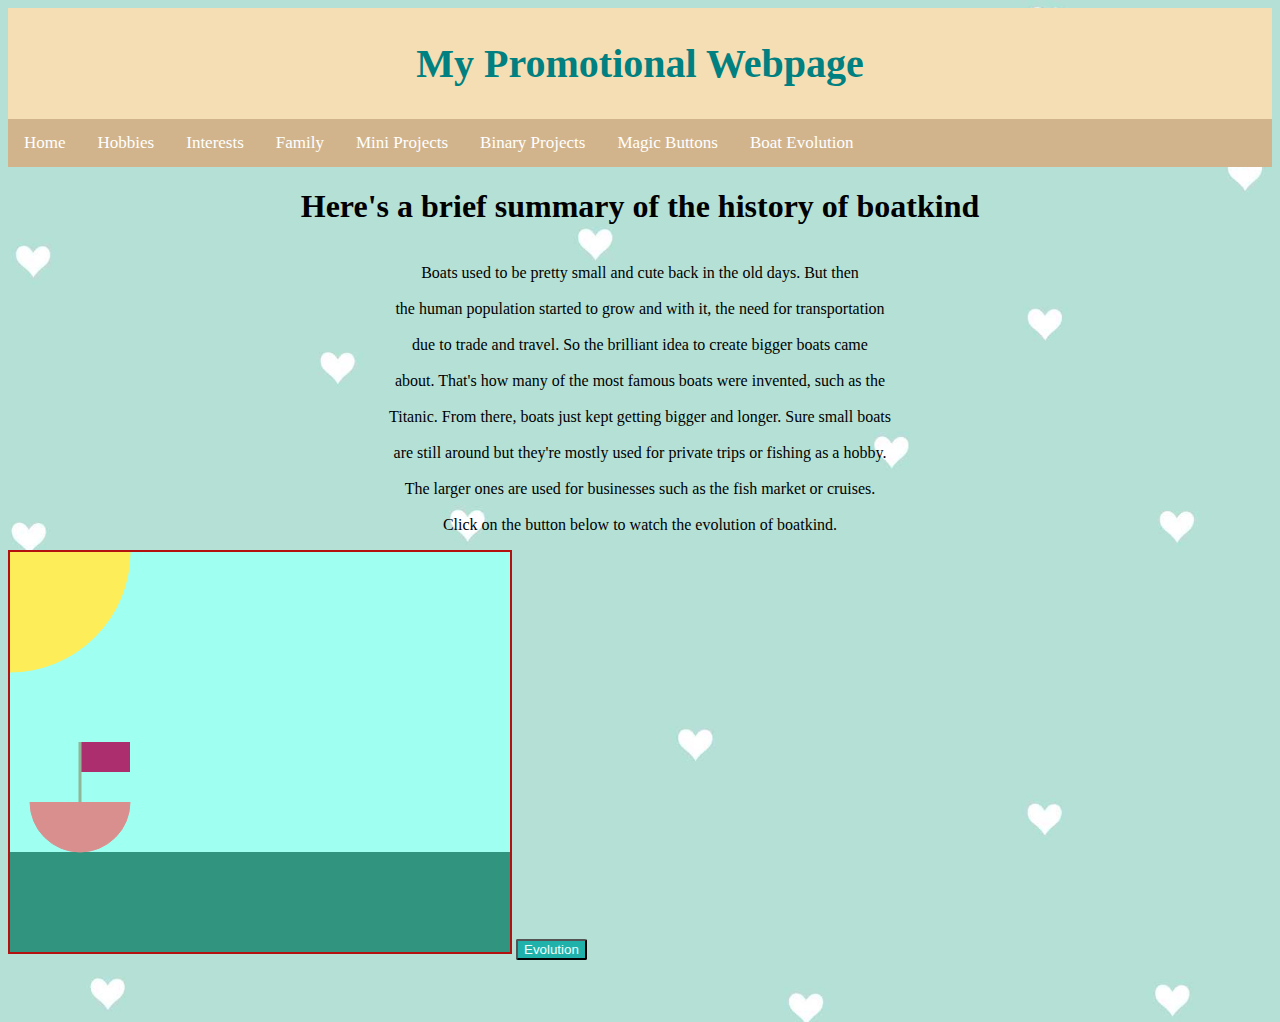
<file: LittleBoat.html>
<!DOCTYPE html>
<html lang="en">
<head>
    <meta charset="UTF-8">
    <title>History of Boatkind</title>
    <script src="myScript.js"></script>
    <script src="calc.js"></script>
    <script src="binaryScript.js"></script>
    <script src="madlibs.js"></script>
     <script src="quiz.js"></script>
    <link rel="stylesheet" href="Control.css">
    <script src="boatevolution.js"></script>
    <link rel="stylesheet" type="text/css" href="boat.css">
    
    <style>

        .w3-myfont {
            font-family: "Comic Sans MS", cursive, sans-serif;
        }

        <!-- font code taken from w3schools-->

    </style>
    
</head>
<body onload="initialize()">


<div class="header">
    <h1>My Promotional Webpage</h1>
</div>

<!-- header code taken from w3schools-->

<div class="topnav">
    <a href="index.html">Home</a>
    <a href="Hobbies.html">Hobbies</a>
    <a href="Interests.html">Interests</a>
    <a href="Family.html">Family</a>
    <a href="MiniProjects.html">Mini Projects</a>
    <a href="Binary.html">Binary Projects</a>
    <a href="Buttons.html">Magic Buttons</a>
    <a href="LittleBoat.html">Boat Evolution</a>
</div>
<!-- navigation bar code copied from w3schools-->

<h1 align ="center"> Here's a brief summary of the history of boatkind</h1>

<p align ="center"> 
    <br> Boats used to be pretty small and cute back in the old days.  But then <br>
    <br> the human population started to grow and with it, the need for transportation <br> 
    <br> due to trade and travel. So the brilliant idea to create bigger boats came <br>
    <br> about.  That's how many of the most famous boats were invented, such as the <br>
    <br> Titanic.  From there, boats just kept getting bigger and longer.  Sure small boats <br>
    <br> are still around but they're mostly used for private trips or fishing as a hobby. <br>
    <br> The larger ones are used for businesses such as the fish market or cruises.  <br>
    <br> Click on the button below to watch the evolution of boatkind.</p>


<canvas id="myCanvas" width="500" height="400" style="border: 2px solid #b21110"></canvas>
<button type="button" onclick="startAnimation()">Evolution</button>
    
    <br>
    <br>
    <br>
    <br>
    
</body>
</html>
</file>
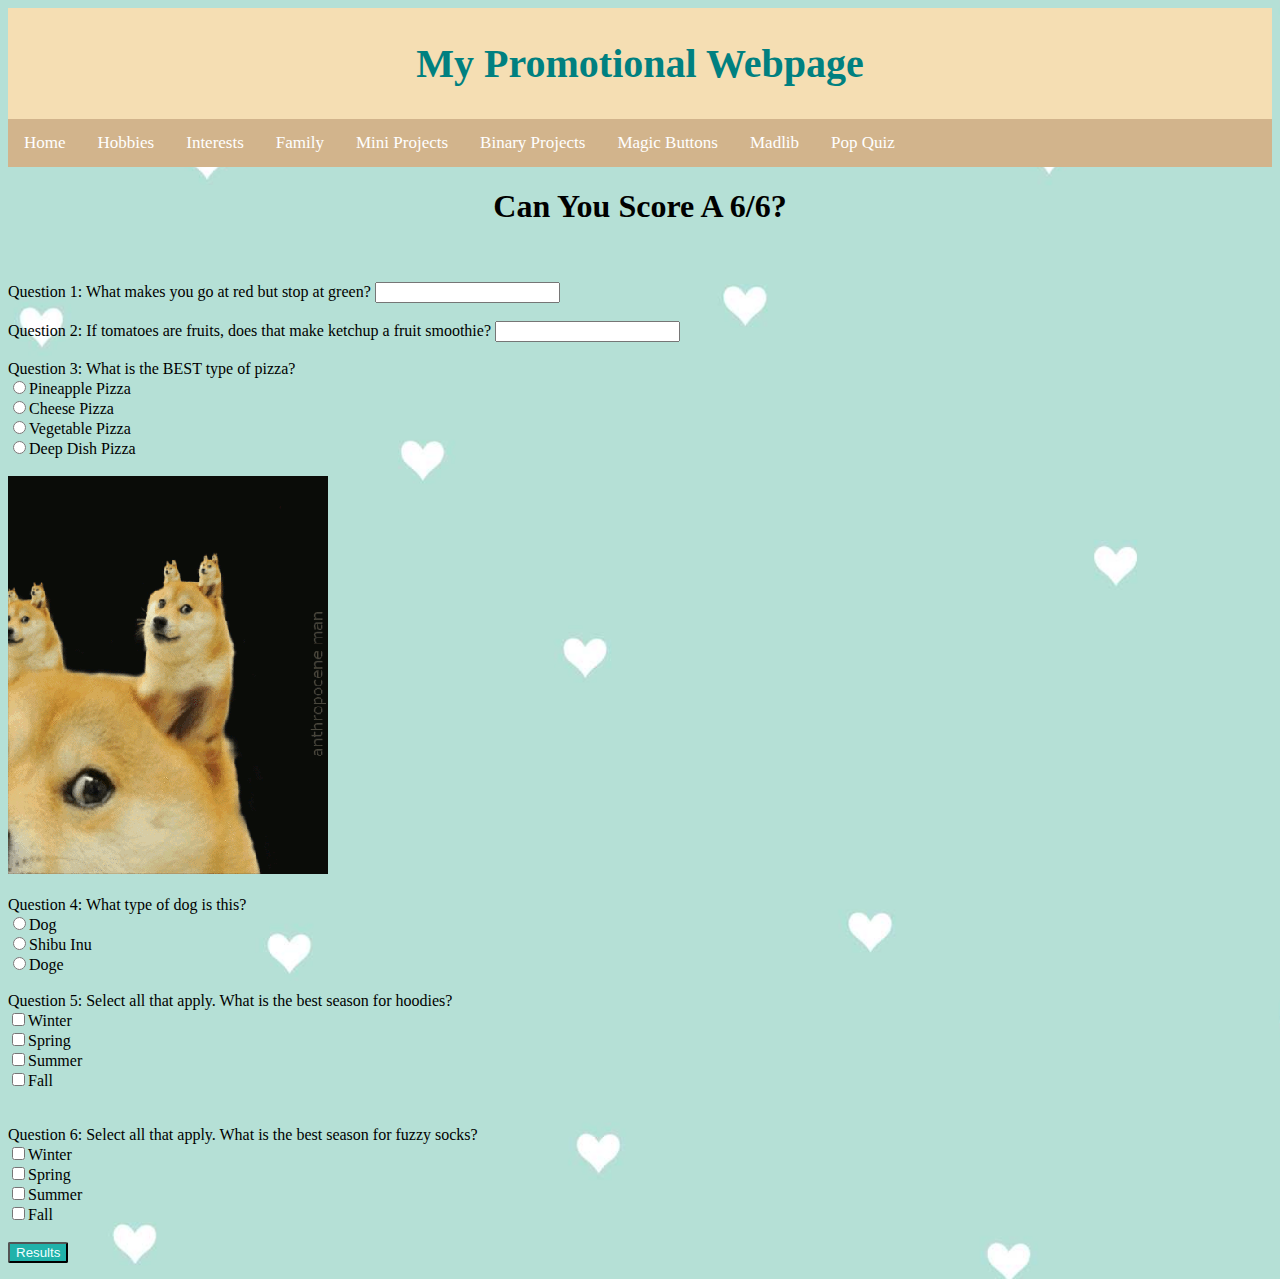
<file: quiz.html>
<!DOCTYPE html>
<html lang="en">
<head>
    <meta charset="UTF-8">
    <title>Quiz</title>
    <script src="quiz.js"></script>
    <script src="binaryScript.js"></script>
    <script src="myScript.js"></script>
    <script src="calc.js"></script>
    <link rel="stylesheet" href="Control.css">
    <script src="madlibs.js"></script>
</head>

<body>

<div class="header">
    <h1>My Promotional Webpage</h1>
</div>
<!-- header code taken from w3schools-->

<div class="topnav">
    <a href="index.html">Home</a>
    <a href="Hobbies.html">Hobbies</a>
    <a href="Interests.html">Interests</a>
    <a href="Family.html">Family</a>
    <a href="MiniProjects.html">Mini Projects</a>
    <a href="Binary.html">Binary Projects</a>
    <a href="Buttons.html">Magic Buttons</a>
    <a href="story.html">Madlib</a>
    <a href="quiz.html">Pop Quiz</a>
</div>
<!-- navigation bar code copied from w3schools-->

<h1 align="center">Can You Score A 6/6?</h1>

<form name="quiz">

    <br><br>

    Question 1: What makes you go at red but stop at green?
    <input type="text" name="a1">

    <br><br>
    Question 2: If tomatoes are fruits, does that make ketchup a fruit smoothie?
    <input type="text" name="a2">

    <br><br>
    Question 3: What is the BEST type of pizza?
    <br>
    <input type="radio" name="a3" value="Pineapple Pizza">Pineapple Pizza
    <br>
    <input type="radio" name="a3" value="Cheese Pizza">Cheese Pizza
    <br>
    <input type="radio" name="a3" value="Vegetable Pizza">Vegetable Pizza
    <br>
    <input type="radio" name="a3" value="Deep Dish">Deep Dish Pizza

    <br><br>
    <img src="doge.gif" height="398" width="320"/>

    <br><br>
    Question 4: What type of dog is this?
    <br>
    <input type="radio" name="a4" value="Dog">Dog
    <br>
    <input type="radio" name="a4" value="Shibu Inu">Shibu Inu
    <br>
    <input type="radio" name="a4" value="Doge">Doge

    <br><br>
    Question 5: Select all that apply. What is the best season for hoodies?
    <br>
    <input type="checkbox" name="a5A" value="Winter">Winter<br>
    <input type="checkbox" name="a5B" value="Spring">Spring<br>
    <input type="checkbox" name="a5C" value="Summer">Summer<br>
    <input type="checkbox" name="a5D" value="Fall">Fall<br>

    <br><br>
    Question 6: Select all that apply. What is the best season for fuzzy socks?

    <br>
    <input type="checkbox" name="a6A" value="Winter">Winter<br>
    <input type="checkbox" name="a6B" value="Spring">Spring<br>
    <input type="checkbox" name="a6C" value="Summer">Summer<br>
    <input type="checkbox" name="a6D" value="Fall">Fall<br><br>


    <button type="button" onclick="document.getElementById('result').innerHTML=checkAnswers()">Results</button>


</form>

<p id="result"></p>


</body>
</html>
</file>
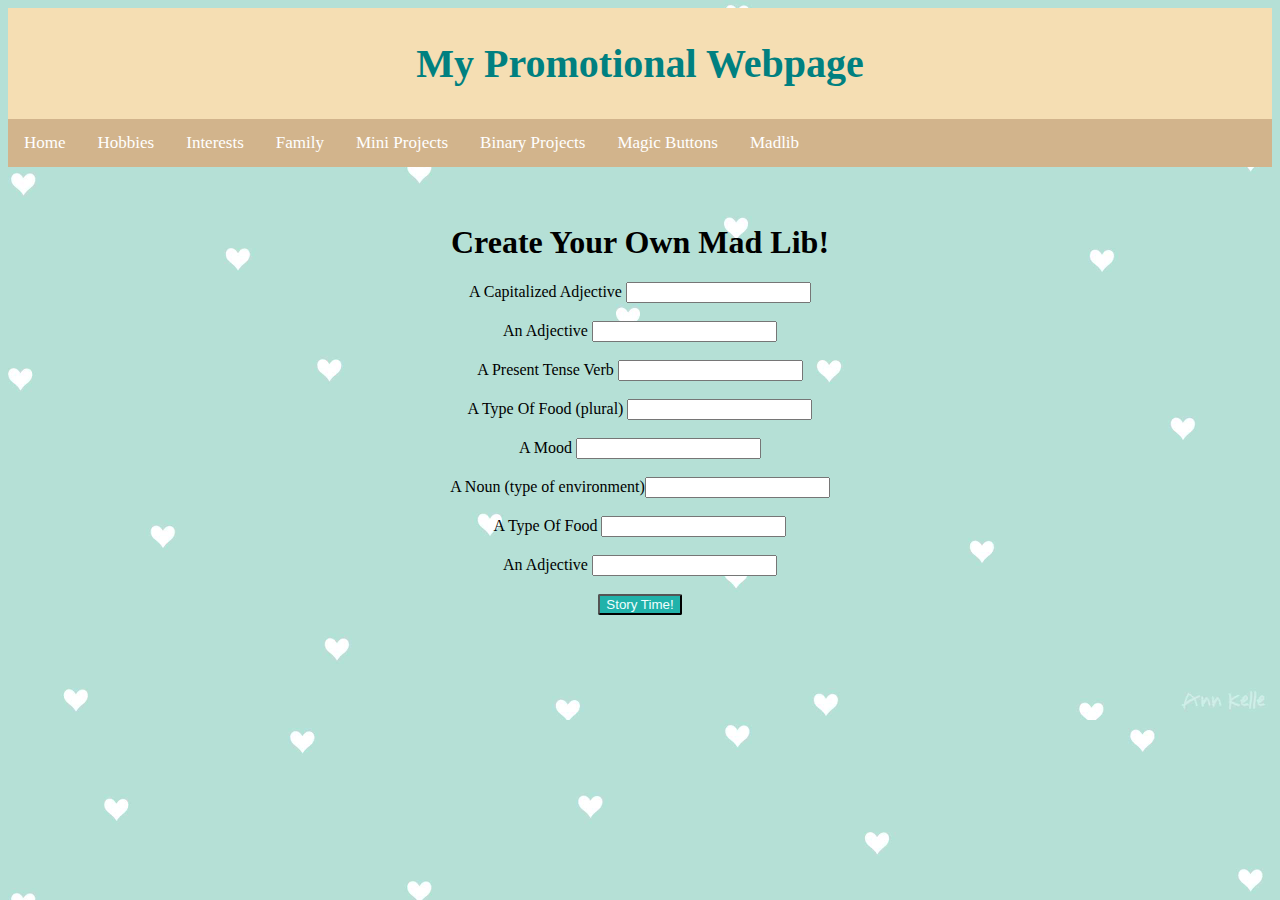
<file: story.html>
<!DOCTYPE html>
<html lang="en">
<head>
    <meta charset="UTF-8">
    <title>MadLibs!</title>
    <title>Binary Projects</title>
    <script src="binaryScript.js"></script>
    <script src="myScript.js"></script>
    <script src="calc.js"></script>
    <link rel="stylesheet" href="Control.css">
    <script src="madlibs.js"></script>
</head>

<body>
    
    <div class="header">
    <h1>My Promotional Webpage</h1>
</div>

<!-- header code taken from w3schools-->

<div class="topnav">
    <a href="index.html">Home</a>
    <a href="Hobbies.html">Hobbies</a>
    <a href="Interests.html">Interests</a>
    <a href="Family.html">Family</a>
    <a href="MiniProjects.html">Mini Projects</a>
    <a href="Binary.html">Binary Projects</a>
    <a href="Buttons.html">Magic Buttons</a>
    <a href="story.html">Madlib</a>
</div>
<!-- navigation bar code copied from w3schools-->

<br><br>
<h1 align="center">Create Your Own Mad Lib!</h1>

<form id="fish" align="center">

    A Capitalized Adjective <input id="adjective1" type="text">
    <br><br>
    An Adjective <input id="adjective2" type="text">
    <br><br>
    A Present Tense Verb <input id="verb" type="text">
    <br><br>
    A Type Of Food (plural) <input id="food1" type="text">
    <br><br>
    A Mood <input id="noun1" type="text">
    <br><br>
    A Noun (type of environment)<input id="noun2" type="text">
    <br><br>
    A Type Of Food <input id="food2" type="text">
    <br><br>
    An Adjective <input id="adjective3" type="text">
    <br><br>

    <button type="button" onclick="document.getElementById('crazy').innerHTML=madlib()">Story Time!</button>
    
</form>

<br><br>
<p id="crazy" align="center"></p>

</body>
</html>
</file>
<file: Control.css>
<!DOCTYPE html>
<meta name="viewport" content="width=device-width, initial-scale=1">
<meta charset="utf-8">

<head>
<style>

  body, html {
 height: 100%;
  }

button
{
background-color: lightseagreen;
    color: azure;
    border-radius: 2px;
}

body

{
    background-image: url("image/mintgreen.JPG");
    background-repeat: repeat;
    background-size: cover;
}

/* background code taken from w3schools*/

.header {
    padding: 5px;
    text-align: left;
    background: wheat;
    color: teal;
    font-size: 20px;
}

/* header taken from w3schools */

.topnav {
    overflow: hidden;
    background-color: tan;
}

.topnav a {
    float: left;
    color: white;
    text-align: center;
    padding: 14px 16px;
    text-decoration: none;
    font-size: 17px;
}

.topnav a:hover {
    background-color: mediumaquamarine;
    color: white;
}

.topnav a.active {
    background-color: pink;
    color: white;
}
/* nav bar code taken from w3schools */

h1 {
    text-align: center;
}



h3 {
    text-align: left;
}

/* text align taken from w3schools*/

</style>

</head>

  <body>


/*header code taken from w3schools*/




    </body>
</file>
<file: boat.css>
#myCanvas
{
    border: 2px #b21110;
    background-color: #9ffff0;
}
</file>
